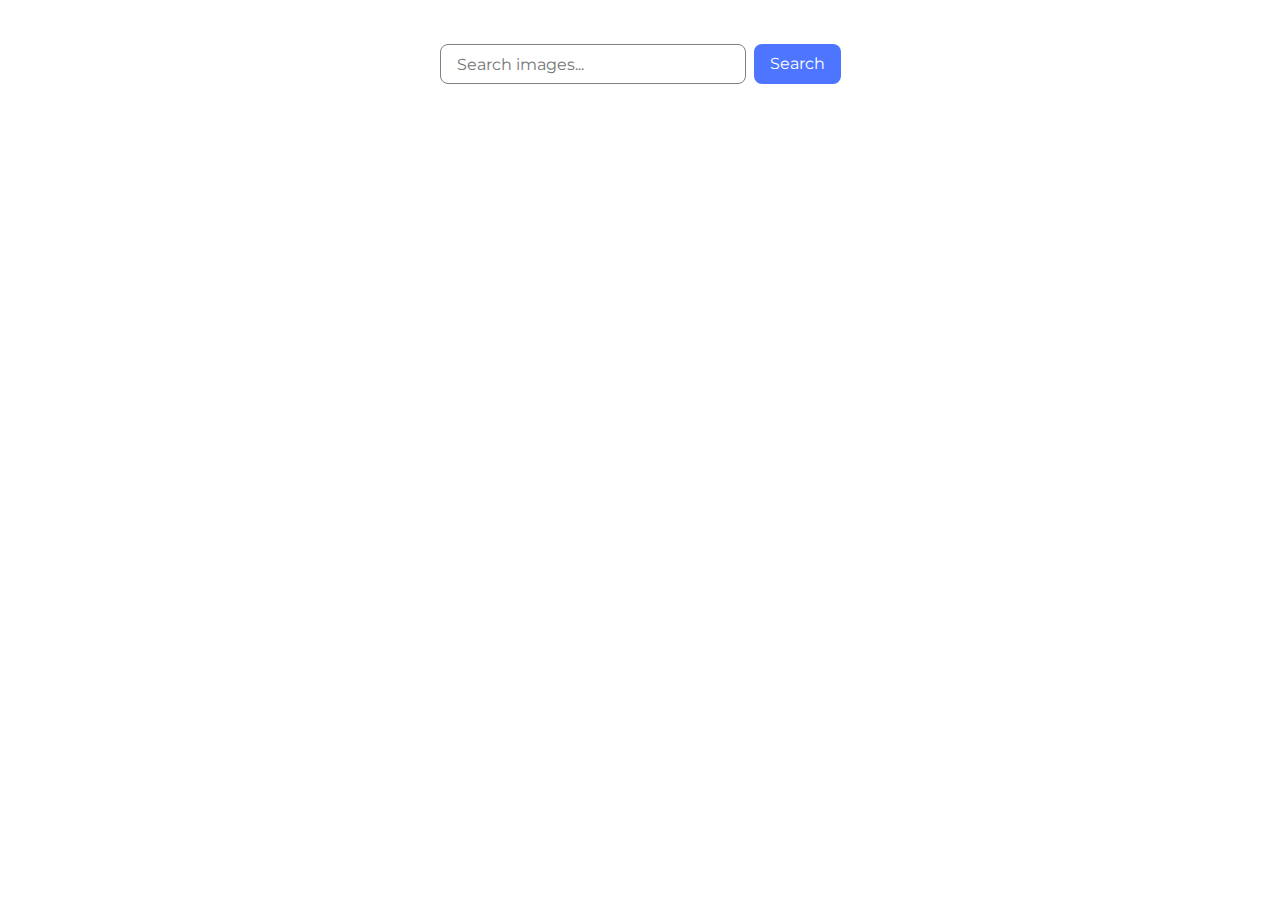
<file: src/index.html>
<!DOCTYPE html>
<html lang="en">
  <head>
    <meta charset="UTF-8" />
    <link rel="icon" type="image/svg+xml" href="/favicon.svg" />
    <meta name="viewport" content="width=device-width, initial-scale=1.0" />
    <title>Goit hw 11</title>

    <link rel="preconnect" href="https://fonts.googleapis.com">
    <link rel="preconnect" href="https://fonts.gstatic.com" crossorigin>
    <link href="https://fonts.googleapis.com/css2?family=Montserrat:ital,wght@0,100..900;1,100..900&display=swap"
      rel="stylesheet">

    <link rel="stylesheet" href="./css/styles.css" />
  </head>
  <body>
 
    <section class="search-section">
      <form class="search-form">
        <input name="keywords" type="text" placeholder="Search images...">

        <button name="search" class="search-btn" type="submit">Search</button>

      </form>
    </section>

    <section class="photo-section">
      <div class="gallery-box">
        <ul class="gallery"></ul>
      </div>
      <div class="loader-container">
        <span class="loader"></span>
      </div>
    </section>

    <script type="module" src="./main.js"></script>
  </body>
</html>
</file>
<file: src/css/styles.css>
/**
  |============================
  | include css partials with
  | default @import url()
  |============================
*/
@import url('./reset.css');

body {
  font-family: Montserrat;
}

.photo-section {
  padding-top: 32px;
}

button {
  padding: 8px 16px;
  font-family: Montserrat;
  font-size: 16px;
  color: #ffffff;
  background-color: #4E75FF;
  border: none;
  border-radius: 8px;
  line-height: 1.5;
}

button:hover,
button:focus {
  cursor: pointer;
  background-color: #6C8CFF;
  ;
}

input {
  font-family: Montserrat;
  padding: 8px 16px;
  font-weight: 400;
  font-size: 16px;
  line-height: 1, 5;
  border: 1px solid #808080;
  border-radius: 8px;
  width: 272px;
}

.search-form {
  display: flex;
  justify-content: center;

  gap: 8px;
  padding-top: 36px;
}

ul {
  display: flex;
  gap: 12px;
  justify-content: center;
  flex-wrap: wrap;
  margin: 0;
  list-style-type: none;
}

.img {
  width: calc((100% - 12px * 4) / 5);
  border: #000000 solid 1px;
  border-radius: 4px;
}

img {
  display: block;
  width: 100%;
  height: 200px;
  object-fit: cover;
}

.img-info {
  display: flex;
  justify-content: space-around;
  flex-wrap: nowrap;

  padding: 0;
  margin-top: 5px;
  margin-bottom: 5px;

  font-size: 10px;
}

.img-info-item {
  width: min-content;
  text-align: center;
}

span {
  font-weight: 500;
}

.loader-container {
  text-align: center;
  display: none;
  border-right: 4px solid transparent;
  box-sizing: border-box;
}

.loader {
  width: 48px;
  height: 48px;
  border: 5px solid #FFF;
  border-bottom-color: #FF3D00;
  border-radius: 50%;
  display: inline-block;
  box-sizing: border-box;
  animation: rotation 1s linear infinite;
}

@keyframes rotation {
  0% {
    transform: rotate(0deg);
  }

  100% {
    transform: rotate(360deg);
  }
}
</file>
